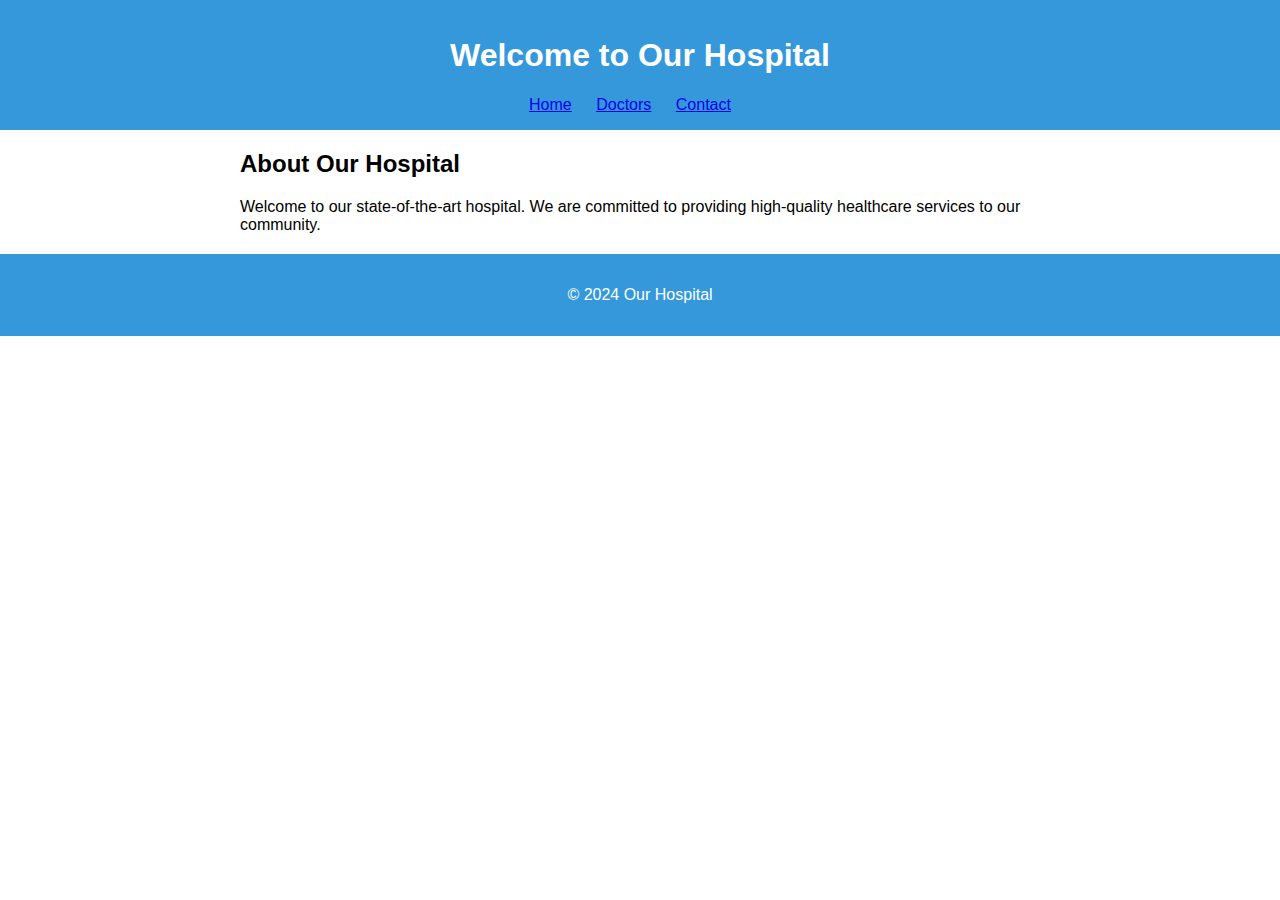
<file: docs/index.html>
<!DOCTYPE html>
<html lang="en">
<head>
    <meta charset="UTF-8">
    <meta name="viewport" content="width=device-width, initial-scale=1.0">
    <link rel="stylesheet" href="pageo4.css">
    <title>Hospital Website</title>
</head>
<body>
    <header>
        <h1>Welcome to Our Hospital</h1>
        <nav>
            <ul>
                <li><a href="index.html">Home</a></li>
                <li><a href="page02.html">Doctors</a></li>
                <li><a href="page03.html">Contact</a></li>
            </ul>
        </nav>
    </header>

    <section>
        <h2>About Our Hospital</h2>
        <p>Welcome to our state-of-the-art hospital. We are committed to providing high-quality healthcare services to our community.</p>
    </section>

    <footer>
        <p>&copy; 2024 Our Hospital</p>
    </footer>
</body>
</html>
</file>
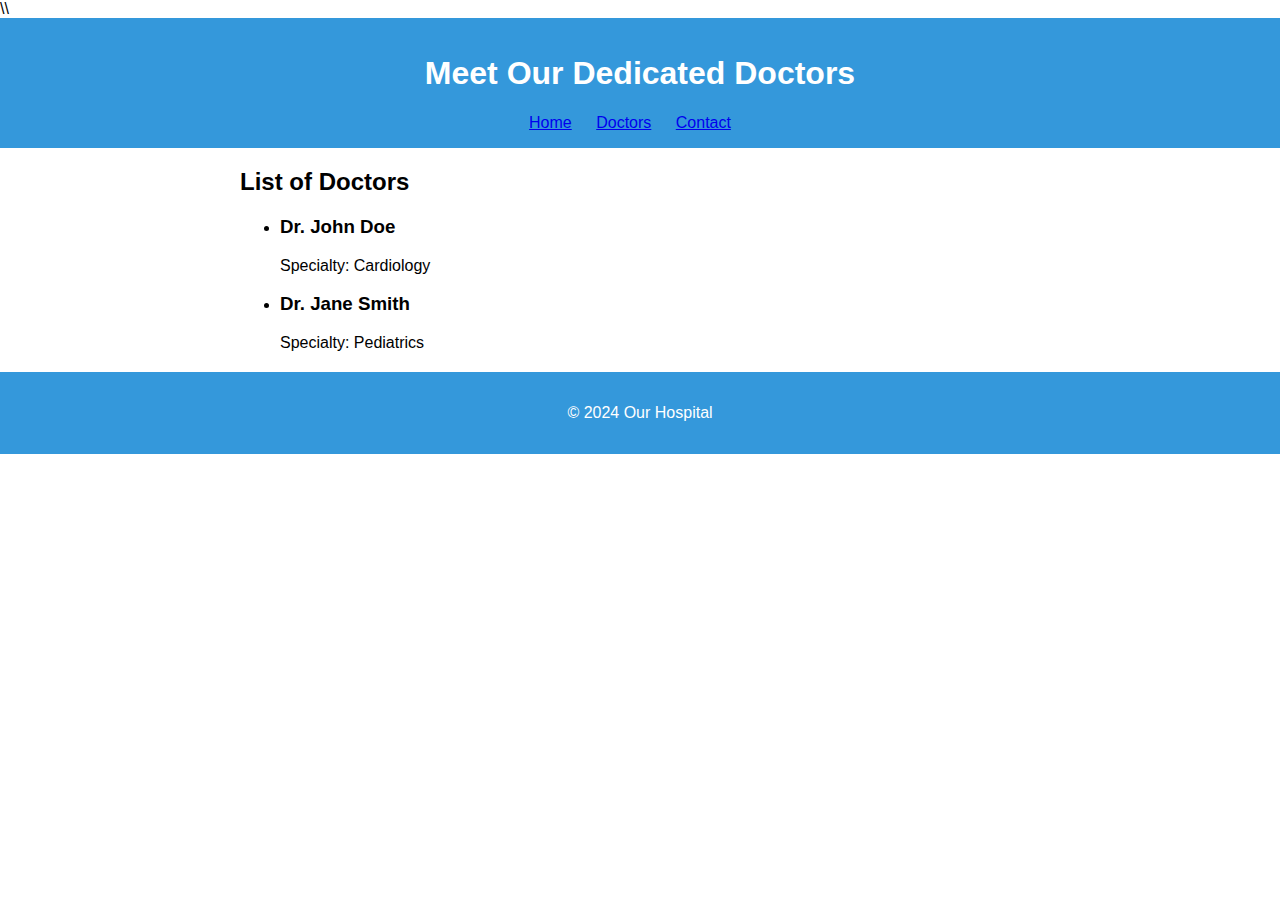
<file: docs/page02.html>
\\<!DOCTYPE html>
<html lang="en">
<head>
    <meta charset="UTF-8">
    <meta name="viewport" content="width=device-width, initial-scale=1.0">
    <link rel="stylesheet" href="pageo4.css">
    <title>Our Doctors</title>
</head>
<body>
    <header>
        <h1>Meet Our Dedicated Doctors</h1>
        <nav>
            <ul>
                <li><a href="index.html">Home</a></li>
                <li><a href="page02.html">Doctors</a></li>
                <li><a href="page03.html">Contact</a></li>
            </ul>
        </nav>
    </header>

    <section>
        <h2>List of Doctors</h2>
        <ul>
            <li>
                <h3>Dr. John Doe</h3>
                <p>Specialty: Cardiology</p>
            </li>
            <li>
                <h3>Dr. Jane Smith</h3>
                <p>Specialty: Pediatrics</p>
            </li>
            <!-- Add more doctors as needed -->
        </ul>
    </section>

    <footer>
        <p>&copy; 2024 Our Hospital</p>
    </footer>
</body>
</html>
</file>
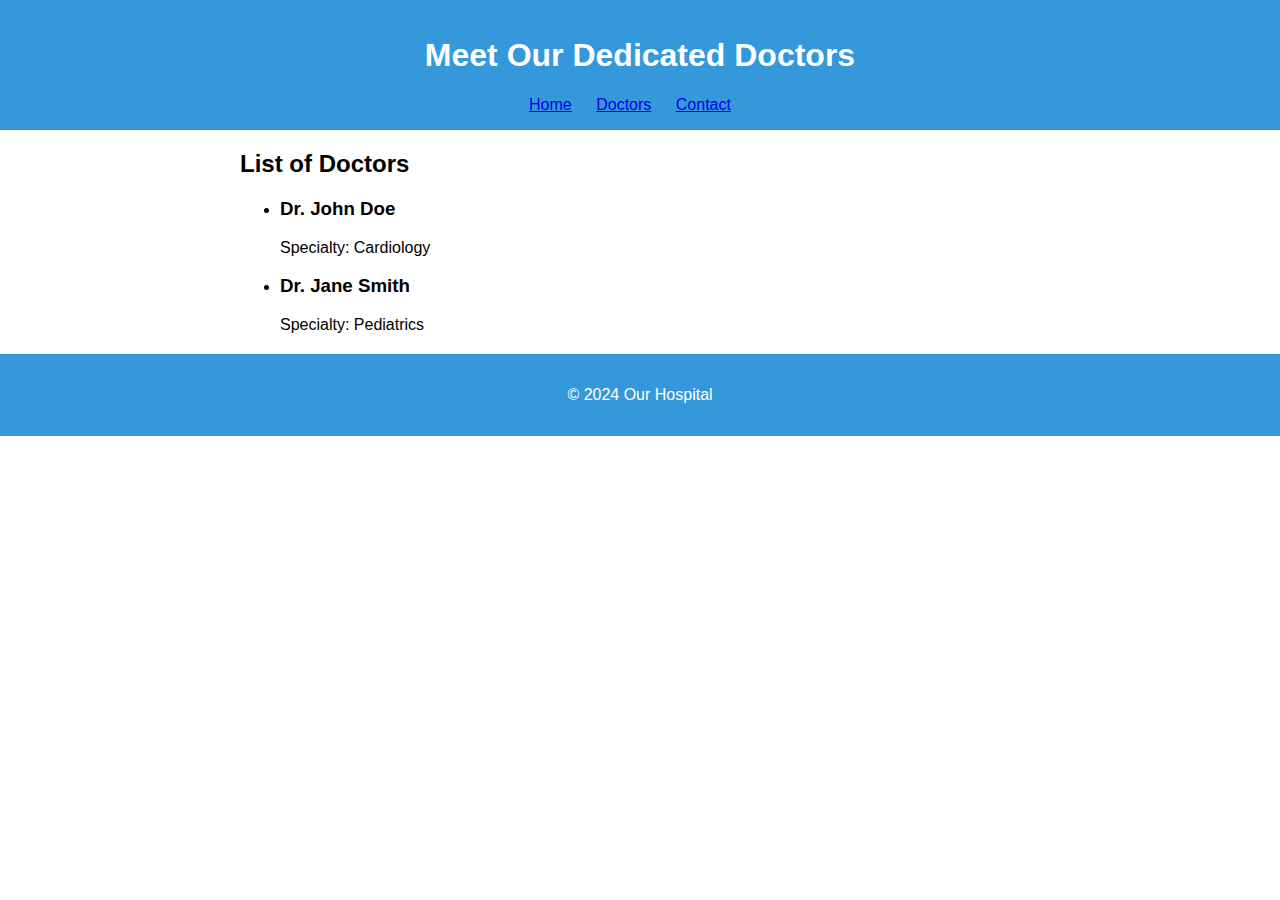
<file: docs/page03.html>
<!DOCTYPE html>
<html lang="en">
<head>
    <meta charset="UTF-8">
    <meta name="viewport" content="width=device-width, initial-scale=1.0">
    <link rel="stylesheet" href="pageo4.css">
    <title>Our Doctors</title>
</head>
<body>
    <header>
        <h1>Meet Our Dedicated Doctors</h1>
        <nav>
            <ul>
                <li><a href="index.html">Home</a></li>
                <li><a href="page02.html">Doctors</a></li>
                <li><a href="page03.html">Contact</a></li>
            </ul>
        </nav>
    </header>

    <section>
        <h2>List of Doctors</h2>
        <ul>
            <li>
                <h3>Dr. John Doe</h3>
                <p>Specialty: Cardiology</p>
            </li>
            <li>
                <h3>Dr. Jane Smith</h3>
                <p>Specialty: Pediatrics</p>
            </li>
            <!-- Add more doctors as needed -->
        </ul>
    </section>

    <footer>
        <p>&copy; 2024 Our Hospital</p>
    </footer>
</body>
</html>
</file>
<file: docs/pageo4.css>
body {
    font-family: Arial, sans-serif;
    margin: 0;
    padding: 0;
    box-sizing: border-box;
}

header {
    background-color: #3498db;
    color: #fff;
    text-align: center;
    padding: 1em 0;
}

nav ul {
    list-style-type: none;
    margin: 0;
    padding: 0;
}

nav ul li {
    display: inline;
    margin-right: 20px;
}

section {
    max-width: 800px;
    margin: 20px auto;
    padding: 0 20px;
}

footer {
    background-color: #3498db;
    color: #fff;
    text-align: center;
    padding: 1em 0;
}
</file>
